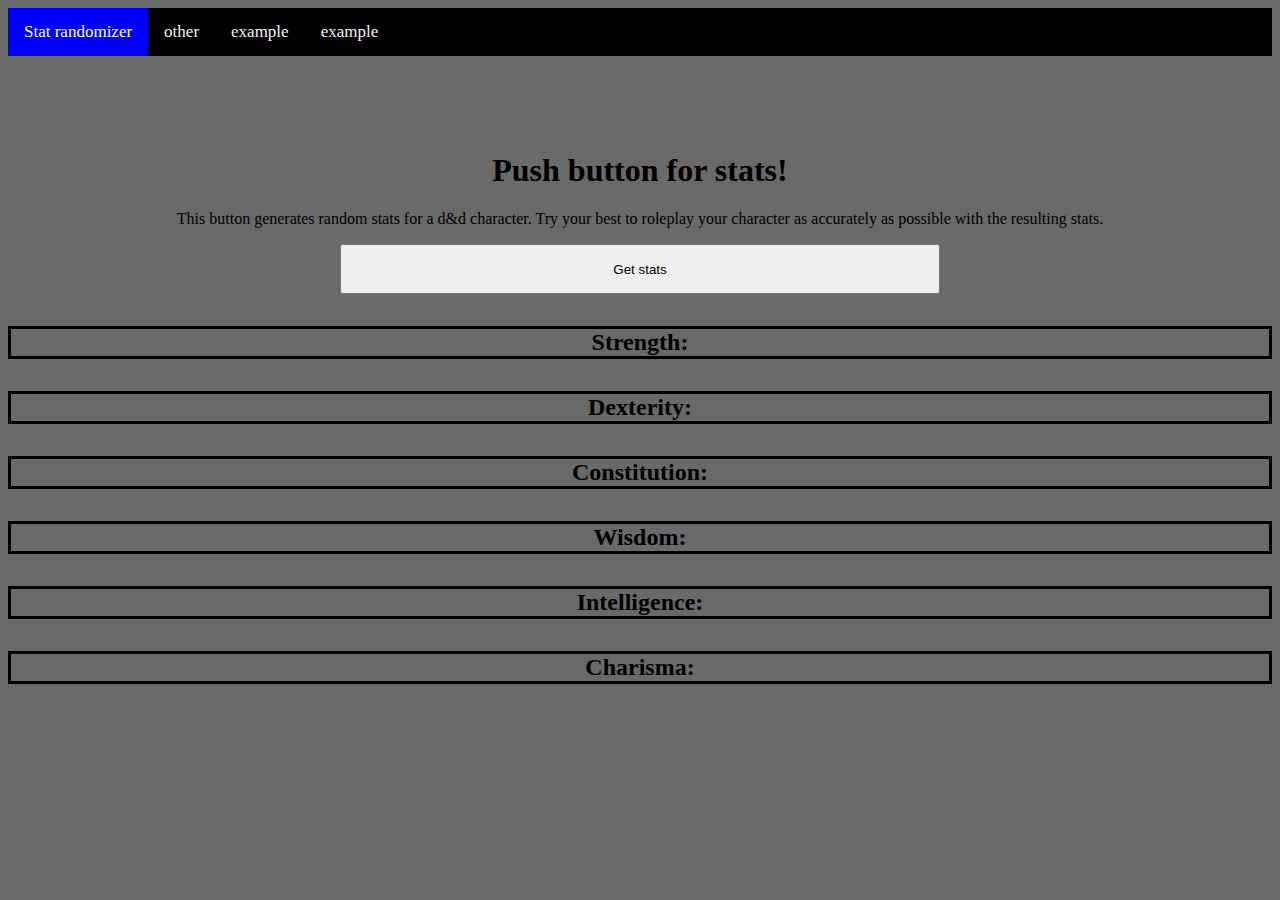
<file: index.html>
<!DOCTYPE html>
<html>
<head>
	<meta charset="utf-8">
    <meta name="viewport" content="width=device-width, initial-scale=1">
	<title>d&d Stat Randomizer</title>
	<link href="https://cdn.jsdelivr.net/npm/bootstrap@5.2.0-beta1/dist/css/bootstrap.min.css" rel="stylesheet" integrity="sha384-0evHe/X+R7YkIZDRvuzKMRqM+OrBnVFBL6DOitfPri4tjfHxaWutUpFmBp4vmVor" crossorigin="anonymous">
	<link rel="stylesheet" type="text/css" href="style.css">
</head>
<body>
<div class="topnav">
  <a class="active" href="index.html">Stat randomizer</a>
  <a href="other.html">other</a>
  <a href="#example">example</a>
  <a href="#example">example</a>
</div>
	<div>
		<div>
			<h1>Push button for stats!</h1>
			<p>This button generates random stats for a d&d character. Try your best to roleplay your character as accurately as possible with the resulting stats.</p>
		</div>
		<div style="text-align: center;">
			<button type="button" class="btn btn-primary" onclick="stats()">Get stats</button>
		</div>
	</div>
	<div class="container">
		<div class="vertical-center">
			<div class="stats" id="stats">
				<h2 id="str">Strength:</h2>
				<h2 id="dex">Dexterity:</h2>
				<h2 id="con">Constitution:</h2>
				<h2 id="wis">Wisdom:</h2>
				<h2 id="int">Intelligence:</h2>
				<h2 id="cha">Charisma:</h2>
			</div>
		</div>
	</div>	
<script type="text/javascript" src="script.js"></script></script>	
</body>
</html>
</file>
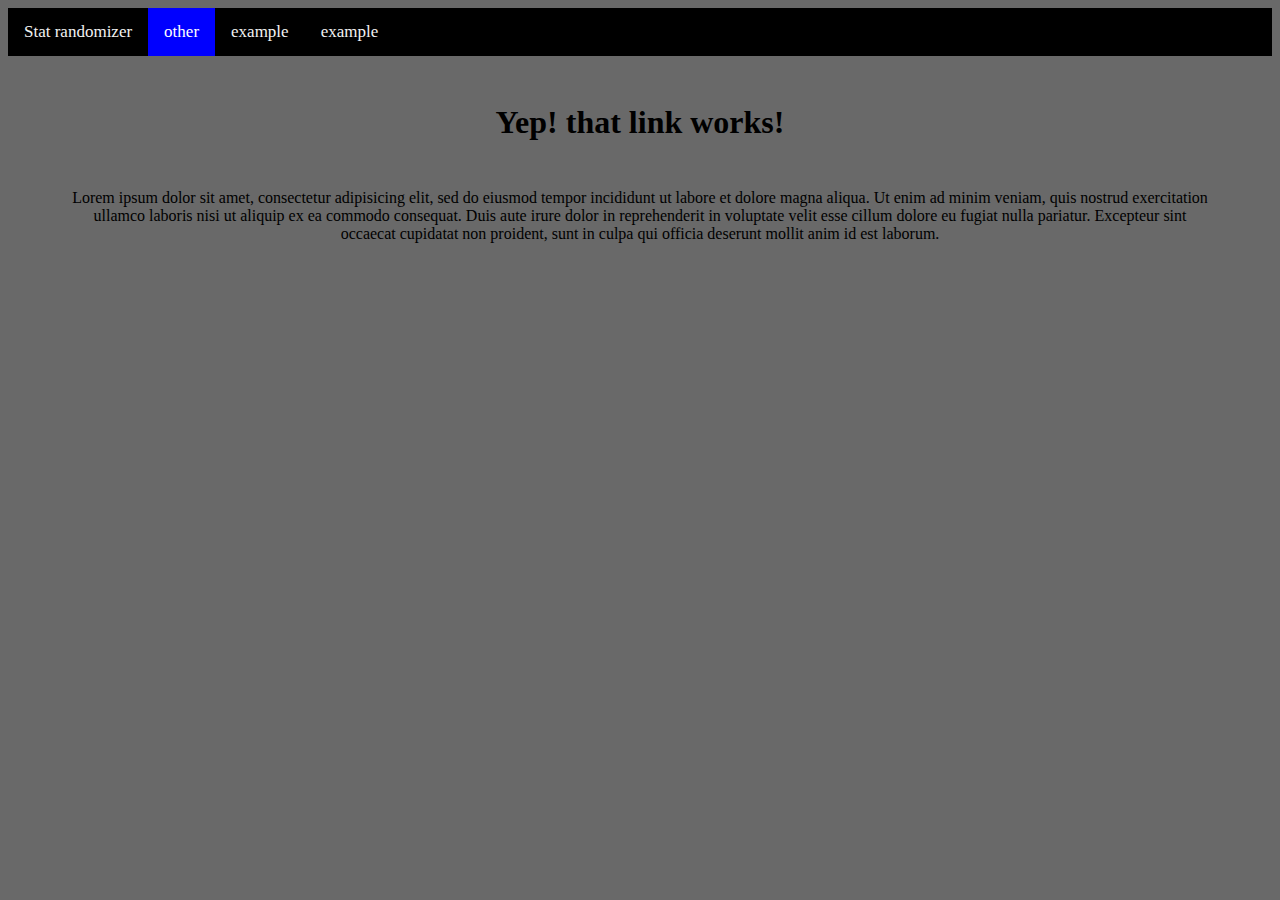
<file: other.html>
<!DOCTYPE html>
	<html>
	<head>
		<meta charset="utf-8">
		<meta name="viewport" content="width=device-width, initial-scale=1">
		<title>other</title>
		<link rel="stylesheet" href="style.css">
		<link href="https://cdn.jsdelivr.net/npm/bootstrap@5.2.0-beta1/dist/css/bootstrap.min.css" rel="stylesheet" integrity="sha384-0evHe/X+R7YkIZDRvuzKMRqM+OrBnVFBL6DOitfPri4tjfHxaWutUpFmBp4vmVor" crossorigin="anonymous">
	</head>
	<body>
		<div class="topnav">
  			<a href="index.html">Stat randomizer</a>
  			<a class="active" href="other.html">other</a>
  			<a href="#example">example</a>
  			<a href="#example">example</a>
		</div>
		<h1 style="margin-top: 3rem;">Yep! that link works!</h1>
		<p style="margin-top: 3rem;">Lorem ipsum dolor sit amet, consectetur adipisicing elit, sed do eiusmod
		tempor incididunt ut labore et dolore magna aliqua. Ut enim ad minim veniam,
		quis nostrud exercitation ullamco laboris nisi ut aliquip ex ea commodo
		consequat. Duis aute irure dolor in reprehenderit in voluptate velit esse
		cillum dolore eu fugiat nulla pariatur. Excepteur sint occaecat cupidatat non
		proident, sunt in culpa qui officia deserunt mollit anim id est laborum.</p>
	</body>
	</html>
</file>
<file: style.css>
body {
	background-color: dimgrey;
}

button {
	height: 50px;
	width: 600px;
	
}

h1 {
	margin-top: 6rem;
	text-align: center;
	font-family: fantasy;
}

p {
	text-align: center;
	margin: 1rem 4rem;
}

h2 {
	position: relative;
	margin-top: 2rem;
	font-family: fantasy;
	border: solid 3px black;
	text-align: center;
}


.topnav {
	background-color: black;
	overflow: hidden;
}

.topnav a {
  float: left;
  color: #f2f2f2;
  text-align: center;
  padding: 14px 16px;
  text-decoration: none;
  font-size: 17px;
}

.topnav a:hover {
  background-color: #ddd;
  color: black;
}

.topnav a.active {
  background-color: blue;
  color: white;
}
</file>
